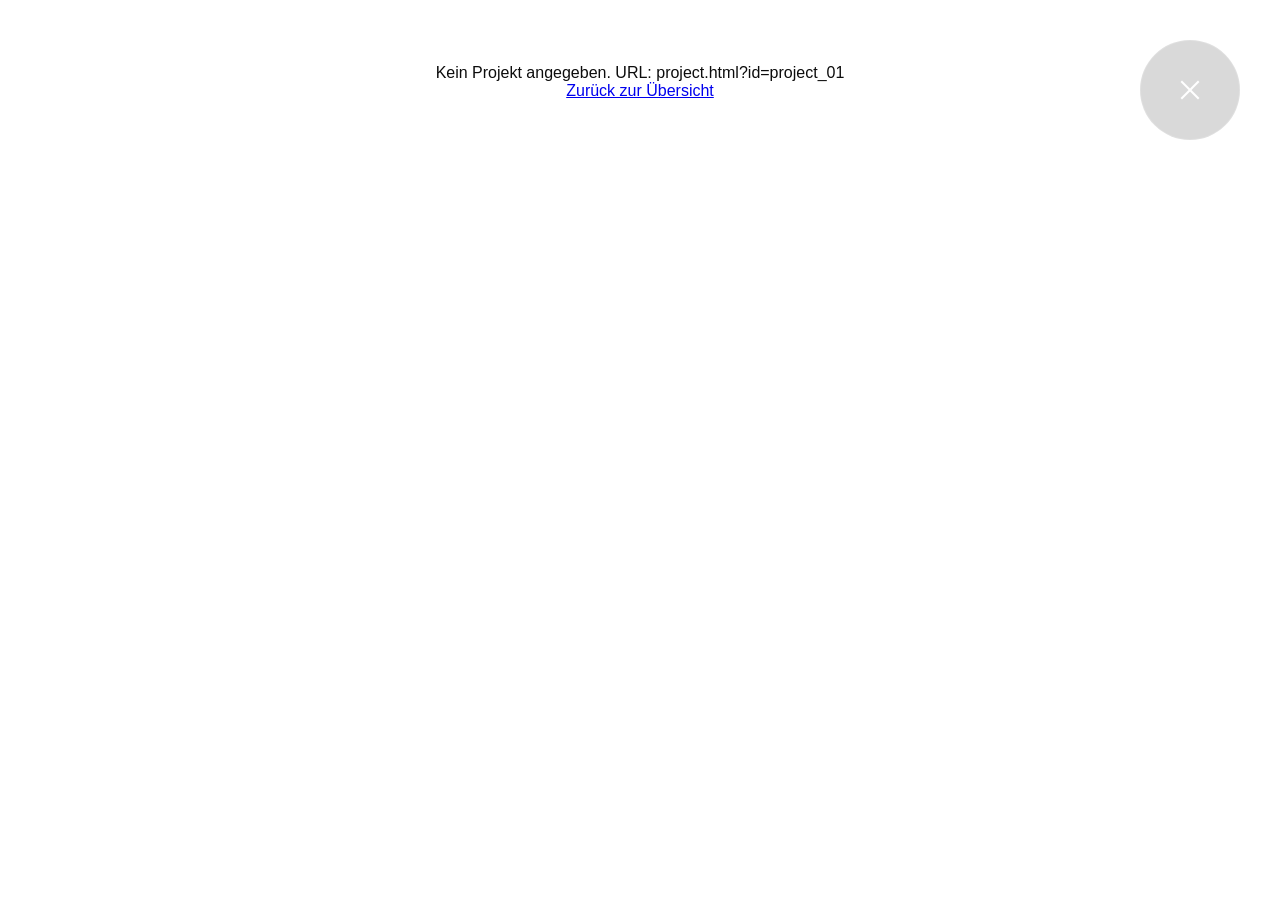
<file: project/index.html>
<!DOCTYPE html>
<html lang="de">
<head>
  <meta charset="UTF-8">
  <meta name="viewport" content="width=device-width, initial-scale=1.0">
  <title>Projekt | Timo Böse</title>
  <link rel="preconnect" href="https://fonts.googleapis.com">
  <link rel="preconnect" href="https://fonts.gstatic.com" crossorigin>
  <link href="https://fonts.googleapis.com/css2?family=Inter:wght@300;400;600&family=Montserrat:wght@300;400;600&display=swap&subset=latin,latin-ext" rel="stylesheet">
  <link rel="stylesheet" href="../css/project.css?v=6">
  <link rel="icon" href="../favicon.svg" type="image/svg+xml">
  <link rel="icon" type="image/png" sizes="32x32" href="../assets/favicon/favicon-32x32.png">
  <link rel="icon" type="image/png" sizes="16x16" href="../assets/favicon/favicon-16x16.png">
  <link rel="apple-touch-icon" sizes="180x180" href="../assets/favicon/apple-touch-icon.png">
  <link rel="manifest" href="../assets/favicon/site.webmanifest">
  <style>
    /* Password Overlay */
    .password-overlay {
      position: fixed;
      top: 0; left: 0; right: 0; bottom: 0;
      background: rgba(0,0,0,0.92);
      display: flex;
      align-items: center;
      justify-content: center;
      z-index: 9999;
      backdrop-filter: blur(8px);
    }
    .password-box {
      background: #111;
      border: 1px solid #333;
      padding: 3rem;
      max-width: 420px;
      width: 90%;
      text-align: center;
    }
    .password-box h2 {
      font-family: 'Montserrat', sans-serif;
      font-weight: 300;
      font-size: 1.4rem;
      color: #fff;
      margin: 0 0 0.5rem 0;
      letter-spacing: 0.05em;
    }
    .password-box p {
      font-family: 'Inter', sans-serif;
      font-size: 0.85rem;
      color: #888;
      margin: 0 0 1.5rem 0;
    }
    .password-box input {
      width: 100%;
      padding: 0.8rem 1rem;
      background: #1a1a1a;
      border: 1px solid #333;
      color: #fff;
      font-family: 'Inter', sans-serif;
      font-size: 1rem;
      box-sizing: border-box;
      outline: none;
      transition: border-color 0.2s;
    }
    .password-box input:focus {
      border-color: #666;
    }
    .password-box .error-msg {
      color: #ff4444;
      font-size: 0.8rem;
      margin-top: 0.5rem;
      min-height: 1.2rem;
    }
    .password-box button {
      margin-top: 1rem;
      padding: 0.7rem 2rem;
      background: #fff;
      color: #000;
      border: none;
      font-family: 'Montserrat', sans-serif;
      font-size: 0.85rem;
      letter-spacing: 0.1em;
      cursor: pointer;
      transition: opacity 0.2s;
    }
    .password-box button:hover {
      opacity: 0.8;
    }
    .password-box .btn-back {
      display: inline-block;
      margin-top: 1rem;
      color: #666;
      font-family: 'Inter', sans-serif;
      font-size: 0.8rem;
      text-decoration: none;
      cursor: pointer;
    }
    .password-box .btn-back:hover {
      color: #fff;
    }
    /* YouTube embed */
    .hero-youtube {
      position: absolute;
      top: 0; left: 0;
      width: 100%;
      height: 100%;
      pointer-events: none;
    }
    .hero-youtube iframe {
      width: 100%;
      height: 100%;
      pointer-events: auto;
    }
    /* Description links */
    .info-text p a {
      color: #fff;
      text-decoration: underline;
      text-underline-offset: 2px;
      text-decoration-thickness: 1px;
      text-decoration-color: #555;
      transition: text-decoration-color 0.2s;
    }
    .info-text p a:hover {
      text-decoration-color: #fff;
    }
  </style>
</head>
<body>
  <svg style="width:0;height:0;position:absolute;">
    <filter id="cloud-noise">
      <feTurbulence type="fractalNoise" baseFrequency="0.005" numOctaves="3" stitchTiles="stitch"/>
      <feColorMatrix type="saturate" values="0"/>
    </filter>
  </svg>

  <div class="ui-layer">
    <a href="../index.html#work" class="btn-close" title="Schließen">
      <svg viewBox="0 0 24 24" fill="none" stroke="currentColor" stroke-linecap="square" stroke-linejoin="miter">
        <line x1="18" y1="6" x2="6" y2="18"></line>
        <line x1="6" y1="6" x2="18" y2="18"></line>
      </svg>
    </a>
  </div>

  <div id="project-content"></div>

<script>
/**
 * project-loader.js – inline, kein Cache-Problem
 * v2 – Unterstützt description_en/description_de, YouTube Hero, Links in Texten, Passwort-Schutz
 */
(function () {
  function getProjectId() {
    const params = new URLSearchParams(window.location.search);
    return params.get("id") || "";
  }

  function resolveUrl(basePath, path) {
    if (!path) return "";
    if (path.startsWith("http")) return path;
    if (path.startsWith("/")) return path;
    var base = basePath.endsWith("/") ? basePath : basePath + "/";
    var resolved = base + path;
    var parts = resolved.split("/");
    var result = [];
    for (var i = 0; i < parts.length; i++) {
      if (parts[i] === "..") { result.pop(); }
      else if (parts[i] !== ".") { result.push(parts[i]); }
    }
    return result.join("/");
  }

  function videoType(src) {
    if (src.endsWith(".webm")) return "video/webm";
    if (src.endsWith(".mp4")) return "video/mp4";
    return "video/mp4";
  }

  function isYouTubeUrl(url) {
    return url && (url.indexOf("youtube.com") !== -1 || url.indexOf("youtu.be") !== -1);
  }

  function getYouTubeEmbedUrl(url) {
    var videoId = "";
    var match = url.match(/(?:youtube\.com\/(?:watch\?v=|embed\/)|youtu\.be\/)([a-zA-Z0-9_-]+)/);
    if (match) videoId = match[1];
    if (!videoId) return "";
    return "https://www.youtube.com/embed/" + videoId + "?autoplay=1&mute=1&loop=1&playlist=" + videoId + "&controls=0&showinfo=0&rel=0&modestbranding=1";
  }

  function escapeHtml(text) {
    const div = document.createElement("div");
    div.textContent = text;
    return div.innerHTML;
  }

  // Aktuelle Sprache ermitteln
  function getCurrentLang() {
    if (window.i18n && typeof window.i18n.getLang === 'function') {
      return window.i18n.getLang();
    }
    return 'en';
  }

  // Beschreibung je nach Sprache auswählen
  function getDescription(data) {
    var lang = getCurrentLang();
    if (lang === 'de' && Array.isArray(data.description_de)) {
      return data.description_de;
    }
    if (Array.isArray(data.description_en)) {
      return data.description_en;
    }
    // Fallback: alte description (EN)
    if (Array.isArray(data.description)) {
      return data.description;
    }
    return [];
  }

  function buildPage(data, basePath) {
    // Prüfen ob passwortgeschützt
    if (data.passwordProtected) {
      return buildPasswordPage(data, basePath);
    }

    var heroSrc = resolveUrl(basePath, data.heroVideo || "");
    var isYouTube = isYouTubeUrl(heroSrc);
    var heroType = videoType(heroSrc);

    var metaHtml = "";
    if (data.client && data.client !== "Confidential") {
      metaHtml += '<div class="meta-block"><strong>Client</strong> ' + escapeHtml(data.client || "") + '</div>';
    }
    metaHtml += '<div class="meta-block"><strong>Role</strong> ' + escapeHtml(data.role || "") + '</div>';
    if (data.year && data.year !== "-") {
      metaHtml += '<div class="meta-block"><strong>Year</strong> ' + escapeHtml(data.year || "") + '</div>';
    }
    if (data.agency && data.agency !== "-") {
      metaHtml += '<div class="meta-block"><strong>Agency</strong> ' + escapeHtml(data.agency || "") + '</div>';
    }

    // Beschreibung mit Sprachunterstützung
    var description = getDescription(data);
    var descriptionHtml = "";
    if (description.length > 0) {
      description.forEach(function (p) {
        // Erlaubt HTML (für Links), aber escaped sicher
        descriptionHtml += '<p class="anim-text">' + p + "</p>";
      });
    }

    var creditsHtml = "";
    if (Array.isArray(data.credits) && data.credits.length > 0) {
      creditsHtml = '<div class="credits-list anim-text">';
      data.credits.forEach(function (c) {
        creditsHtml +=
          '<div class="credit-item"><span class="credit-role">' +
          escapeHtml(c.role) +
          "</span> " +
          escapeHtml(c.name) +
          "</div>";
      });
      creditsHtml += "</div>";
    }

    var galleryLayout = data.galleryLayout || "horizontal";

    var galleryHtml = "";
    var gallerySectionClass = "horizontal-scroll-container";
    if (Array.isArray(data.gallery)) {
      if (galleryLayout === "grid") {
        gallerySectionClass = "grid-scroll-container";
        galleryHtml = '<div class="grid-gallery">';
        data.gallery.forEach(function (item) {
          var src = resolveUrl(basePath, item.src);
          var caption = escapeHtml(item.caption || "");
          var itemIsYouTube = isYouTubeUrl(src);
          if (item.type === "video" || itemIsYouTube) {
            if (itemIsYouTube) {
              var embedUrl = getYouTubeEmbedUrl(src);
              galleryHtml +=
                '<div class="grid-item grid-item-youtube">' +
                '<div class="youtube-embed-wrapper" style="position:relative;padding-bottom:56.25%;height:0;overflow:hidden;max-width:100%;background:#000">' +
                '<iframe src="' + embedUrl + '" frameborder="0" allow="autoplay; encrypted-media" allowfullscreen style="position:absolute;top:0;left:0;width:100%;height:100%"></iframe>' +
                '</div>' +
                '<div class="asset-caption">' + caption + "</div></div>";
            } else {
              galleryHtml +=
                '<div class="grid-item">' +
                '<video autoplay muted loop playsinline src="' + src + '" onerror="this.parentElement.classList.add(\'load-error\');console.error(\'Video failed:\',this.src)"></video>' +
                '<div class="asset-caption">' + caption + "</div></div>";
            }
          } else {
            galleryHtml +=
              '<div class="grid-item">' +
              '<img src="' + src + '" alt="' + caption + '" loading="eager" onerror="this.parentElement.classList.add(\'load-error\');console.error(\'Image failed:\',this.src)">' +
              '<div class="asset-caption">' + caption + "</div></div>";
          }
        });
        galleryHtml += "</div>";
      } else {
        // Horizontal-Layout (Standard)
        data.gallery.forEach(function (item) {
          var src = resolveUrl(basePath, item.src);
          var caption = escapeHtml(item.caption || "");
          var styleAttr = item.width ? ' style="width:' + escapeHtml(item.width) + '"' : "";
          var itemIsYouTube = isYouTubeUrl(src);
          if (item.type === "video" || itemIsYouTube) {
            if (itemIsYouTube) {
              var embedUrl = getYouTubeEmbedUrl(src);
              galleryHtml +=
                '<div class="gallery-item gallery-item-youtube"' + styleAttr + '>' +
                '<div class="youtube-embed-wrapper" style="position:relative;padding-bottom:56.25%;height:0;overflow:hidden;max-width:100%;background:#000">' +
                '<iframe src="' + embedUrl + '" frameborder="0" allow="autoplay; encrypted-media" allowfullscreen style="position:absolute;top:0;left:0;width:100%;height:100%"></iframe>' +
                '</div>' +
                '<div class="asset-caption">' + caption + "</div></div>";
            } else {
              galleryHtml +=
                '<div class="gallery-item"' + styleAttr + '>' +
                '<video autoplay muted loop playsinline src="' + src + '" onerror="this.parentElement.classList.add(\'load-error\');console.error(\'Video failed:\',this.src)">' +
                '</video><div class="asset-caption">' + caption + "</div></div>";
            }
          } else {
            galleryHtml +=
              '<div class="gallery-item"' + styleAttr + '>' +
              '<img src="' + src + '" alt="' + caption + '" loading="eager" onerror="this.parentElement.classList.add(\'load-error\');console.error(\'Image failed:\',this.src)">' +
              '<div class="asset-caption">' + caption + "</div></div>";
          }
        });
      }
    }

    var nav = data.nav || {};
    var prevHref = nav.prevHref || "index.html#work";
    var nextHref = nav.nextHref || "index.html#work";
    var prevTitle = nav.prevTitle || "Overview";
    var nextTitle = nav.nextTitle || "";

    // Hero-Bereich: YouTube oder Video
    var heroHtml = "";
    if (isYouTube) {
      var embedUrl = getYouTubeEmbedUrl(heroSrc);
      heroHtml =
        '<div class="hero-youtube">' +
        '<iframe src="' + embedUrl + '" frameborder="0" allow="autoplay; encrypted-media" allowfullscreen></iframe>' +
        "</div>";
    } else {
      heroHtml =
        '<div class="video-loader" id="mainLoader"></div>' +
        '<video class="hero-video" id="mainVideo" autoplay muted loop playsinline>' +
        '<source src="' + heroSrc + '" type="' + heroType + '">' +
        "</video>";
    }

    // Video-Controls nur bei lokalem Video
    var controlsHtml = "";
    if (!isYouTube) {
      controlsHtml =
        '<div class="video-controls">' +
        '<button class="ctrl-btn" id="btnReplay" title="Wiederholen">' +
        '<svg viewBox="0 0 24 24" stroke-linecap="round" stroke-linejoin="round"><path d="M23 4v6h-6"></path><path d="M20.49 15a9 9 0 1 1-2.12-9.36L23 10"></path></svg>' +
        "</button>" +
        '<button class="ctrl-btn" id="btnPlayPause" title="Play/Pause">' +
        '<svg viewBox="0 0 24 24"><rect x="6" y="4" width="4" height="16"/><rect x="14" y="4" width="4" height="16"/></svg>' +
        "</button>" +
        '<button class="ctrl-btn" id="btnMute" title="Ton">' +
        '<svg viewBox="0 0 24 24" stroke-linecap="round" stroke-linejoin="round"><polygon points="11 5 6 9 2 9 2 15 6 15 11 19 11 5"/><line x1="23" y1="9" x2="17" y2="15"/><line x1="17" y1="9" x2="23" y2="15"/></svg>' +
        "</button>" +
        '<button class="ctrl-btn" id="btnFit" title="Anpassen">' +
        '<svg viewBox="0 0 24 24" stroke-linecap="round" stroke-linejoin="round"><path d="M8 3H5a2 2 0 0 0-2 2v3m18 0V5a2 2 0 0 0-2-2h-3m0 18h3a2 2 0 0 0 2-2v-3M3 16v3a2 2 0 0 0 2 2h3"/></svg>' +
        "</button>" +
        "</div>";
    }

    return (
      '<header class="hero-section">' +
      heroHtml +
      '<div class="hero-title"><h1>' +
      escapeHtml(data.title || "") +
      "</h1></div>" +
      '<div class="scroll-hint-wrapper">' +
      '<div class="scroll-text">SCROLL</div>' +
      '<div class="scroll-hint-pill"><div class="scroll-dot"></div></div>' +
      "</div>" +
      controlsHtml +
      "</header>" +
      '<div class="info-wrapper">' +
      '<section class="info-section">' +
      '<div class="info-meta">' +
      metaHtml +
      "</div>" +
      '<div class="info-text">' +
      descriptionHtml +
      creditsHtml +
      "</div>" +
      "</section>" +
      "</div>" +
      '<section class="' + gallerySectionClass + '">' +
      (galleryLayout === "grid" ? "" : '<div class="sticky-viewport" id="viewport"><div class="horizontal-track" id="track">') +
      galleryHtml +
      (galleryLayout === "grid" ? "" : "</div></div>") +
      "</section>" +
      '<footer class="footer-nav">' +
      '<div class="nav-block prev" onclick="window.location.href=\'' +
      prevHref.replace(/'/g, "\\'") +
      "'\">" +
      '<div class="nav-label">' +
      escapeHtml(nav.prevLabel || "Zurück") +
      "</div>" +
      '<div class="nav-title">' +
      escapeHtml(prevTitle) +
      "</div>" +
      "</div>" +
      '<div class="nav-block next" onclick="window.location.href=\'' +
      nextHref.replace(/'/g, "\\'") +
      "'\">" +
      '<div class="nav-label">' +
      escapeHtml(nav.nextLabel || "Nächstes Projekt") +
      "</div>" +
      '<div class="nav-title">' +
      escapeHtml(nextTitle) +
      "</div>" +
      "</div>" +
      "</footer>"
    );
  }

  function buildPasswordPage(data, basePath) {
    var lang = getCurrentLang();
    var title = data.title || "Confidential";
    var msg = lang === 'de'
      ? 'Dieses Projekt ist passwortgeschützt.'
      : 'This project is password protected.';
    var placeholder = lang === 'de' ? 'Passwort eingeben' : 'Enter password';
    var btnText = lang === 'de' ? 'ENTSCHLÜSSELN' : 'UNLOCK';
    var errorMsg = lang === 'de' ? 'Falsches Passwort.' : 'Wrong password.';
    var backText = lang === 'de' ? '← Zurück zur Übersicht' : '← Back to overview';

    return (
      '<div class="password-overlay" id="passwordOverlay">' +
      '<div class="password-box">' +
      '<h2>' + escapeHtml(title) + '</h2>' +
      '<p>' + escapeHtml(msg) + '</p>' +
      '<input type="password" id="passwordInput" placeholder="' + placeholder + '" autofocus />' +
      '<div class="error-msg" id="passwordError"></div>' +
      '<button id="passwordBtn">' + btnText + '</button>' +
      '<br><a class="btn-back" href="../index.html#work">' + backText + '</a>' +
      '</div>' +
      '</div>'
    );
  }

  function showError(message) {
    var root = document.getElementById("project-content");
    if (root) {
      root.innerHTML =
        '<div class="project-error" style="padding:4rem;text-align:center;font-family:sans-serif;">' +
        "<p>" +
        escapeHtml(message) +
        "</p>" +
        '<p><a href="index.html#work">Zurück zur Übersicht</a></p>' +
        "</div>";
    }
  }

  document.addEventListener("DOMContentLoaded", function () {
    var id = getProjectId();
    if (!id) {
      showError("Kein Projekt angegeben. URL: project.html?id=project_01");
      return;
    }

    var basePath = "/projects/" + id;
    var jsonUrl = basePath + "/project.json";

    console.log("Loading project:", jsonUrl);
    fetch(jsonUrl)
      .then(function (r) {
        console.log("Fetch response:", r.status, r.statusText);
        if (!r.ok) throw new Error("HTTP " + r.status + ": " + r.statusText + " - " + jsonUrl);
        return r.text();
      })
      .then(function (text) {
        console.log("JSON received, parsing...");
        try {
          return JSON.parse(text);
        } catch (e) {
          console.error("JSON parse error:", e);
          console.error("JSON text:", text.substring(0, 500));
          throw new Error("JSON-Syntaxfehler: " + e.message);
        }
      })
      .then(function (data) {
        console.log("Project data loaded:", data.title);
        document.title = (data.title || id) + " | Timo Böse";
        var root = document.getElementById("project-content");
        if (!root) {
          console.error("project-content element not found!");
          return;
        }
        root.innerHTML = buildPage(data, basePath);

        // Passwort-Logik initialisieren
        if (data.passwordProtected) {
          initPasswordProtection(data);
        } else {
          if (window.initProjectPage) window.initProjectPage();
        }
      })
      .catch(function (err) {
        console.error("Project load error:", err);
        showError("Projekt konnte nicht geladen werden: " + id + "<br><small>" + err.message + "</small>");
      });
  });

  function initPasswordProtection(data) {
    var overlay = document.getElementById('passwordOverlay');
    var input = document.getElementById('passwordInput');
    var btn = document.getElementById('passwordBtn');
    var error = document.getElementById('passwordError');

    function checkPassword() {
      var pw = input ? input.value : '';
      // Das Passwort kann in project.json oder als Fallback definiert werden
      var correctPw = data.password || 'lufthansa2024';
      if (pw === correctPw) {
        if (overlay) overlay.style.display = 'none';
        if (window.initProjectPage) window.initProjectPage();
      } else {
        if (error) error.textContent = getCurrentLang() === 'de' ? 'Falsches Passwort.' : 'Wrong password.';
        if (input) {
          input.value = '';
          input.focus();
        }
      }
    }

    if (btn) btn.addEventListener('click', checkPassword);
    if (input) {
      input.addEventListener('keydown', function (e) {
        if (e.key === 'Enter') checkPassword();
      });
    }
  }

  setTimeout(function() {
    var root = document.getElementById("project-content");
    if (root && root.innerHTML.trim() === "") {
      console.warn("Project content empty after 5s — showing fallback");
      showError("Projekt lädt nicht. Bitte Seite neu laden.");
    }
  }, 5000);
})();
</script>

<script>
/**
 * project.js – inline, kein Cache-Problem
 */
(function () {
  'use strict';

  window.initProjectPage = function () {
    console.log('🎬 initProjectPage');

    const video = document.getElementById('mainVideo');
    const btnPlayPause = document.getElementById('btnPlayPause');
    const btnReplay = document.getElementById('btnReplay');
    const btnMute = document.getElementById('btnMute');
    const btnFit = document.getElementById('btnFit');

    if (video && btnPlayPause) {
      btnPlayPause.addEventListener('click', function () {
        if (video.paused) {
          video.play();
          btnPlayPause.querySelector('svg').innerHTML = '<rect x="6" y="4" width="4" height="16"/><rect x="14" y="4" width="4" height="16"/>';
        } else {
          video.pause();
          btnPlayPause.querySelector('svg').innerHTML = '<polygon points="5 3 19 12 5 21 5 3"/>';
        }
      });
    }

    if (video && btnReplay) {
      btnReplay.addEventListener('click', function () {
        video.currentTime = 0;
        video.play();
      });
    }

    if (video && btnMute) {
      btnMute.addEventListener('click', function () {
        video.muted = !video.muted;
        btnMute.classList.toggle('muted', video.muted);
      });
    }

    if (video && btnFit) {
      btnFit.addEventListener('click', function () {
        video.style.objectFit = video.style.objectFit === 'contain' ? 'cover' : 'contain';
        btnFit.classList.toggle('fit-contain');
      });
    }

    const scrollHint = document.querySelector('.hero-section .scroll-hint-wrapper');
    if (scrollHint) {
      // Beim ersten Scroll ausblenden
      var hideHint = function() {
        scrollHint.style.opacity = '0';
        window.removeEventListener('scroll', hideHint);
        window.removeEventListener('wheel', hideHint);
        window.removeEventListener('touchmove', hideHint);
      };
      window.addEventListener('scroll', hideHint, { passive: true });
      window.addEventListener('wheel', hideHint, { passive: true });
      window.addEventListener('touchmove', hideHint, { passive: true });
    }

    // === HORIZONTAL SCROLL GALLERY ===
    const track = document.getElementById('track');
    const viewport = document.getElementById('viewport');

    if (track && viewport) {
      // Drag-to-scroll (manuell)
      let isDown = false;
      let startX;
      let scrollLeft;

      viewport.addEventListener('mousedown', function (e) {
        isDown = true;
        viewport.classList.add('active');
        startX = e.pageX - viewport.offsetLeft;
        scrollLeft = viewport.scrollLeft;
      });

      viewport.addEventListener('mouseleave', function () {
        isDown = false;
        viewport.classList.remove('active');
      });

      viewport.addEventListener('mouseup', function () {
        isDown = false;
        viewport.classList.remove('active');
      });

      viewport.addEventListener('mousemove', function (e) {
        if (!isDown) return;
        e.preventDefault();
        const x = e.pageX - viewport.offsetLeft;
        const walk = (x - startX) * 1.5;
        viewport.scrollLeft = scrollLeft - walk;
      });

      viewport.addEventListener('touchstart', function (e) {
        startX = e.touches[0].pageX - viewport.offsetLeft;
        scrollLeft = viewport.scrollLeft;
      }, { passive: true });

      viewport.addEventListener('touchmove', function (e) {
        const x = e.touches[0].pageX - viewport.offsetLeft;
        const walk = (x - startX) * 1.5;
        viewport.scrollLeft = scrollLeft - walk;
      }, { passive: true });

      // Automatischer horizontaler Scroll beim vertikalen Scrollen
      var scrollContainer = document.querySelector('.horizontal-scroll-container');
      if (scrollContainer) {
        // offsetTop erst beim ersten Scroll-Event berechnen (nach Render)
        var cachedOffsetTop = null;
        window.addEventListener('scroll', function() {
          // offsetTop nach dem ersten Render cachen
          if (cachedOffsetTop === null) {
            cachedOffsetTop = scrollContainer.offsetTop;
          }
          var viewHeight = window.innerHeight;
          var offsetTop = cachedOffsetTop;
          var scrollY = window.scrollY;
          var distance = scrollY - offsetTop;
          var maxScroll = scrollContainer.offsetHeight - viewHeight;
          var windowWidth = window.innerWidth;

          if (distance >= 0) {
            var trackWidth = track.scrollWidth;
            var maxTranslate = Math.max(0, trackWidth - windowWidth + 100);
            // 3x längere Scroll-Strecke für langsamere Bewegung
            var progress = distance / (maxScroll * 3);
            // Ease-Out für sanftes Abbremsen am Ende
            var eased = 1 - Math.pow(1 - Math.min(progress, 1), 2);
            var move = eased * maxTranslate;
            track.style.transform = 'translateX(-' + move + 'px)';
          }

          // Background-Color-Übergang
          if (distance >= 0 && distance <= maxScroll) {
            var progress = distance / maxScroll;
            var startColor = 245;
            var endColor = 187;
            var currentColor = Math.round(startColor - (progress * (startColor - endColor)));
            scrollContainer.style.backgroundColor = 'rgb(' + currentColor + ', ' + currentColor + ', ' + currentColor + ')';
          }
        });
      }
    }

    const loader = document.getElementById('mainLoader');
    if (loader && video) {
      video.addEventListener('loadeddata', function () {
        loader.style.opacity = '0';
        setTimeout(function () { loader.style.display = 'none'; }, 500);
        video.classList.add('loaded');
      });
    }

    // === TEXT ANIMATION SICHTBAR MACHEN ===
    // .info-text p und .credits-list sichtbar machen
    setTimeout(function() {
      var textPs = document.querySelectorAll('.info-text p');
      textPs.forEach(function(p) { p.classList.add('visible'); });
      var credits = document.querySelector('.credits-list');
      if (credits) credits.classList.add('visible');
    }, 300);

    // Bilderschutz: Rechtsklick + Drag auf img/video verhindern
    document.querySelectorAll('img, video').forEach(function(el) {
      el.setAttribute('draggable', 'false');
      el.addEventListener('contextmenu', function(e) { e.preventDefault(); });
    });

    console.log('✅ Project page initialized');
  };

})();
</script>


</body>
</html>
</file>
<file: css/project.css>
/* --- CORE --- */
:root {
    --c-bg: #f5f5f5;
    --c-dark: #0c0c0c;
    --c-accent: #ff3333;
    --font-main: 'Inter', sans-serif;
    --font-head: 'Montserrat', sans-serif;
    --ease-out: cubic-bezier(0.215, 0.61, 0.355, 1);
}

* { margin: 0; padding: 0; box-sizing: border-box; }
html { scroll-behavior: smooth; }
body {
    background-color: #fff;
    color: var(--c-dark);
    font-family: var(--font-main);
    overflow-x: hidden;
}

/* --- UI LAYER (CLOSE) --- */
.ui-layer {
    position: fixed; top: 40px; right: 40px; z-index: 100;
}

.btn-close {
    width: 100px; height: 100px;
    border-radius: 50%;
    background: rgba(0, 0, 0, 0.15); 
    backdrop-filter: blur(10px);
    border: 0px solid var(--c-accent);
    box-shadow: inset 0 0 0 1px rgba(255,255,255,0.15);
    display: flex; justify-content: center; align-items: center;
    cursor: pointer;
    transition: all 0.3s cubic-bezier(0.16, 1, 0.3, 1);
}

.btn-close svg {
    width: 32px; height: 32px; stroke: #fff; stroke-width: 1.5;
    transition: stroke 0.3s ease, transform 0.3s ease;
}

.btn-close:hover {
    border-width: 2px; background: rgba(0, 0, 0, 0.3); box-shadow: none;
}
.btn-close:hover svg {
    stroke: var(--c-accent); transform: scale(1.15);
}

/* --- HERO SECTION --- */
.hero-section {
    position: relative; width: 100%;
    height: 100vh; height: 100dvh;
    background: #000; overflow: hidden;
}

.hero-video {
    width: 100%; height: 100%; object-fit: cover;
    opacity: 0; transition: opacity 0.8s ease;
}
.hero-video.loaded { opacity: 1; }

.hero-video.fit-screen { object-fit: contain; background: #262626; } 

.video-loader {
    position: absolute; top: 50%; left: 50%;
    width: 50px; height: 50px; margin-left: -25px; margin-top: -25px;
    border: 3px solid rgba(255,255,255,0.2); border-top: 3px solid var(--c-accent);
    border-radius: 50%; animation: spin 1s linear infinite;
    z-index: 5; pointer-events: none; transition: opacity 0.3s ease;
    opacity: 1;
}
.video-loader.hidden { opacity: 0; } 

@keyframes spin { to { transform: rotate(360deg); } }

.hero-title {
    position: absolute; top: 140px; left: 60px; z-index: 10; pointer-events: none;
}
.hero-title h1 {
    font-family: var(--font-head); font-weight: 300; 
    font-size: clamp(2.5rem, 5vw, 4.5rem); color: #fff; 
    line-height: 1.1; letter-spacing: -0.02em;
    text-shadow: 0 4px 20px rgba(0,0,0,0.4);
}

.video-controls {
    position: absolute; bottom: 40px; right: 40px;
    z-index: 20; display: flex; gap: 15px;
    background: rgba(0,0,0,0.3); backdrop-filter: blur(10px);
    padding: 15px; border-radius: 50px;
    border: 1px solid rgba(255,255,255,0.1);
}
.ctrl-btn {
    background: none; border: none; color: #fff;
    cursor: pointer; width: 40px; height: 40px;
    display: flex; justify-content: center; align-items: center;
    border-radius: 50%; transition: all 0.2s;
}
.ctrl-btn:hover { background: rgba(255,255,255,0.2); color: var(--c-accent); }
.ctrl-btn svg { width: 22px; height: 22px; fill: currentColor; stroke: currentColor; stroke-width: 1.5; }
#btnPlayPause svg { fill: currentColor; stroke: none; }
#btnReplay svg { fill: none; }

/* --- SCROLL HINT --- */
.scroll-hint-wrapper {
    position: absolute; bottom: 40px; left: 60px;
    z-index: 10; display: flex; flex-direction: column; align-items: center; gap: 10px;
    pointer-events: none;
    transition: opacity 0.8s ease;
}
.scroll-text {
    font-family: var(--font-main); font-size: 10px; letter-spacing: 0.2em;
    color: #fff; opacity: 0; animation: textFade 5s ease-in-out infinite;
}
.scroll-hint-pill {
    width: 30px; height: 50px;
    border: 2px solid rgba(255,255,255,0.4);
    border-radius: 20px;
    display: flex; justify-content: center; padding-top: 8px;
}
.scroll-dot {
    width: 6px; height: 6px;
    background: #fff;
    border-radius: 50%;
    animation: scrollDot 2s cubic-bezier(0.65, 0, 0.35, 1) infinite;
}
@keyframes scrollDot {
    0% { transform: translateY(0); opacity: 1; }
    50% { transform: translateY(15px); opacity: 0; }
    100% { transform: translateY(0); opacity: 0; }
}
@keyframes textFade {
    0%, 80% { opacity: 0; transform: translateY(5px); }
    90% { opacity: 1; transform: translateY(0); }
    100% { opacity: 0; transform: translateY(-5px); }
}

/* --- INFO WRAPPER --- */
.info-wrapper {
    background-color: var(--c-bg);
    width: 100%;
    position: relative;
    z-index: 10;
}

/* --- INFO SECTION --- */
.info-section {
    background-color: transparent;
    padding: 120px 60px 40px 60px;
    display: grid; grid-template-columns: 1fr 1.5fr; gap: 80px;
    max-width: 1800px; margin: 0 auto;
    position: relative; 
    z-index: 2;
}
.info-meta {
    display: grid; grid-template-columns: 1fr 1fr; gap: 40px;
    font-size: 0.95rem; color: #666; text-transform: uppercase; letter-spacing: 0.05em;
    height: fit-content;
}
.meta-block strong { display: block; color: var(--c-dark); margin-bottom: 8px; font-weight: 600; }

.info-text p {
    font-size: 1.25rem; line-height: 1.7; margin-bottom: 25px; color: #333; font-weight: 300;
    opacity: 0; transform: translateY(30px); transition: all 0.8s var(--ease-out);
}
.info-text p a {
    color: inherit;
    text-decoration: underline;
    font-weight: 400;
}

.info-text p a:hover {
    color: var(--c-accent);
}
.info-text p.visible { opacity: 1; transform: translateY(0); }

.info-text {
    border-bottom: 1px solid #ddd;
    padding-bottom: 40px;
}

.credits-list {
    margin-top: 80px; font-size: 0.9rem; color: #555;
    display: grid; grid-template-columns: 1fr 1fr; gap: 20px 60px;
    border-top: 1px solid #ddd; padding-top: 40px;
    opacity: 0; transform: translateY(30px); transition: all 0.8s var(--ease-out);
}
.credits-list.visible { opacity: 1; transform: translateY(0); }

.credit-item { display: flex; flex-direction: column; }
.credit-role { font-weight: 600; color: #000; margin-bottom: 4px; font-size: 0.8rem; text-transform: uppercase; letter-spacing: 0.05em; }

/* --- HORIZONTAL SCROLL GALLERY --- */
.horizontal-scroll-container {
    height: 400vh; 
    position: relative; 
    margin-top: -160px;
    z-index: 1;
    background-color: #f5f5f5;
    transition: background-color 0.1s linear;
}

/* SVG NOISE OVERLAY - entfernt */

.sticky-viewport {
    position: sticky; 
    top: 0; 
    height: 100vh; height: 100dvh;
    overflow: hidden;
    display: flex; 
    align-items: center;
}

.horizontal-track {
    display: flex; 
    gap: 2px;
    padding-left: 60px; 
    will-change: transform;
    position: relative; 
    z-index: 2;
    width: fit-content;
    height: 70vh;
}

.gallery-item {
    height: 100%;
    width: auto;
    flex-shrink: 0; 
    position: relative;
    display: flex;
    align-items: center;
    justify-content: center;
}

.gallery-item img, .gallery-item video {
    height: 100%;
    width: auto;
    object-fit: contain;
    display: block;
}

.asset-caption {
    position: absolute; bottom: -35px; left: 0;
    font-size: 0.9rem; color: #777; font-weight: 300;
}

/* Debug: failed image loads */
.gallery-item.load-error {
    border: 2px solid red;
}
.gallery-item.load-error::after {
    content: '⚠️ FAILED';
    position: absolute;
    top: 50%; left: 50%;
    transform: translate(-50%, -50%);
    color: red;
    font-size: 14px;
    font-weight: bold;
}

/* --- GRID GALLERY (Alternative zu horizontal) --- */
.grid-scroll-container {
    position: relative;
    z-index: 1;
    background-color: #f5f5f5;
    padding: 80px 60px;
}

.grid-gallery {
    display: grid;
    grid-template-columns: 1fr 1.5fr;
    gap: 40px;
    max-width: 1800px;
    margin: 0 auto;
}

.grid-item {
    position: relative;
    width: 100%;
}

.grid-item:first-child {
    grid-column: 2;
}

.grid-item:first-child img {
    width: 100%;
    height: auto;
    display: block;
    border: 1px solid #e0e0e0;
}

.grid-item:not(:first-child) {
    display: flex;
    flex-direction: column;
}

.grid-item:not(:first-child) img {
    width: 100%;
    flex: 1;
    object-fit: cover;
    border: 1px solid #e0e0e0;
    min-height: 0;
}

.grid-item .asset-caption {
    position: relative;
    bottom: auto;
    padding: 12px 0 0 0;
    font-size: 0.9rem;
    color: #777;
    font-weight: 300;
}

/* Bei Grid-Gallery: Footer nicht nach oben ziehen */
.grid-scroll-container + .footer-nav {
    margin-top: 0;
}

@media(max-width: 900px) {
    .grid-gallery {
        grid-template-columns: 1fr;
        gap: 24px;
    }
    .grid-item:first-child {
        grid-column: 1;
    }
    .grid-scroll-container {
        padding: 40px 20px;
    }
}

/* --- FOOTER NAV --- */
.footer-nav {
    display: flex; 
    height: 33vh;
    border-top: 1px solid #ccc;
    background-color: #d6d6d6; 
    position: relative; 
    z-index: 10;
    margin-top: -25vh; 
}

.nav-block {
    flex: 1; display: flex; flex-direction: column;
    align-items: center; justify-content: center;
    cursor: pointer; transition: background 0.3s, flex 0.5s ease;
    background: #fff; position: relative; overflow: hidden;
}
.nav-block:hover { background: #f0f0f0; flex: 1.2; }
.nav-block:first-child { border-right: 1px solid #ddd; }

.nav-label {
    font-size: 0.9rem; color: var(--c-accent);
    text-transform: uppercase; letter-spacing: 0.1em; margin-bottom: 15px;
}
.nav-title {
    font-family: var(--font-head); font-weight: 300;
    font-size: 2.5rem; color: var(--c-dark);
}

@media(max-width: 900px) {
    .hero-title { top: 100px; left: 30px; }
    .info-section { grid-template-columns: 1fr; padding: 80px 30px; }
    .credits-list { grid-template-columns: 1fr; }
    .btn-close { width: 70px; height: 70px; top: 20px; right: 20px; }
    .footer-nav { flex-direction: column; height: auto; margin-top: 0 !important; }
    .nav-block { height: auto; min-height: 15vh; padding: 20px; border-right: none; border-bottom: 1px solid #ddd; }

    /* Gallery: vertikal gestapelt — !important gegen JS-Inline-Styles */
    .horizontal-scroll-container { height: auto !important; margin-top: 0 !important; }
    .sticky-viewport { position: relative !important; height: auto !important; min-height: auto; overflow: visible !important; }
    .horizontal-track { flex-direction: column; padding: 0 20px; gap: 12px; width: 100%; transform: none !important; height: auto; }
    .gallery-item { max-height: 50vh; min-width: 100%; width: 100%; height: auto; }
    .gallery-item img, .gallery-item video { max-height: 50vh; width: 100%; object-fit: cover; height: auto; }
    .asset-caption { position: relative; bottom: auto; padding: 8px 0; }
}

@media(max-width: 480px) {
    .hero-title { top: 80px; left: 16px; }
    .hero-title h1 { font-size: 1.5rem; }
    .info-section { padding: 60px 16px; }
    .info-meta { grid-template-columns: 1fr; gap: 16px; }
    .info-text p { font-size: 1rem; }
    .credits-list { margin-top: 40px; padding-top: 20px; }
    .btn-close { width: 44px; height: 44px; top: 10px; right: 10px; }
    .btn-close svg { width: 18px; height: 18px; }
    .video-controls { bottom: 16px; right: 16px; padding: 8px; gap: 8px; }
    .ctrl-btn { width: 30px; height: 30px; }
    .ctrl-btn svg { width: 16px; height: 16px; }
    .scroll-hint-wrapper { bottom: 16px; left: 16px; }
    .nav-block { height: auto; min-height: 15vh; padding: 16px; }
    .nav-title { font-size: 1.5rem; }
    /* Gallery auf kleinen Screens: Assets vollbreit */
    .gallery-item { max-height: 40vh; }
    .gallery-item img, .gallery-item video { max-height: 40vh; }
}
</file>
